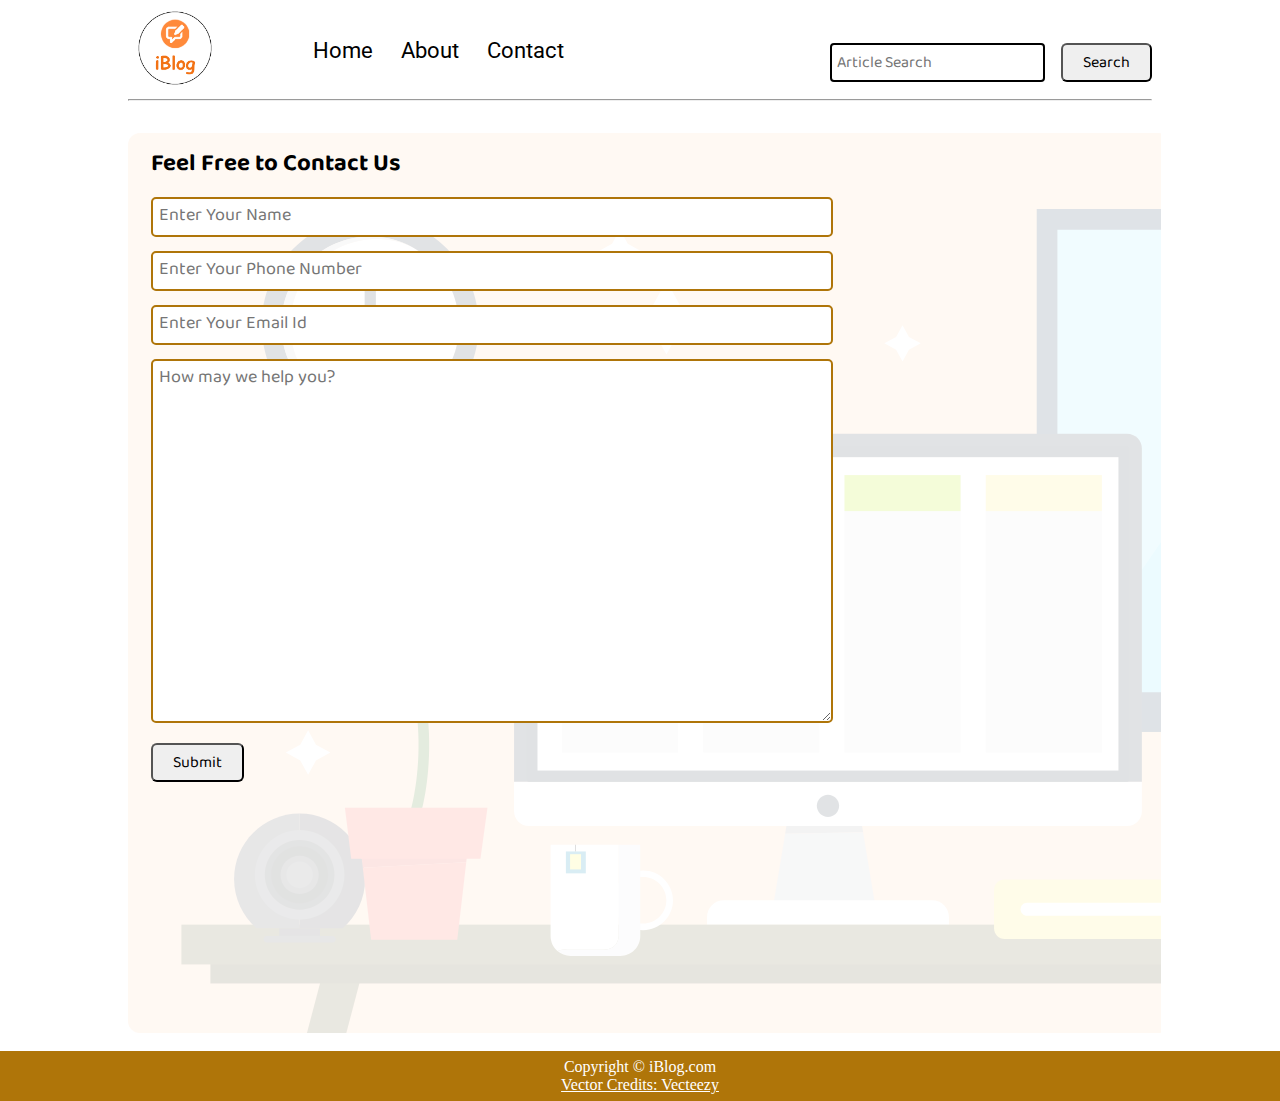
<file: contact.html>
<!DOCTYPE html>
<html lang="en">

<head>
    <meta charset="UTF-8">
    <meta http-equiv="X-UA-Compatible" content="IE=edge">
    <meta name="viewport" content="width=device-width, initial-scale=1.0">
    <link rel="stylesheet" href="css/utils.css">
    <link rel="stylesheet" href="css/style.css">
    <link rel="stylesheet" href="css/contact.css">
    <link rel="stylesheet" href="css/mobile.css">

    <title>iBlog by js</title>
</head>

<body>
    <nav class="navigation max-width-1 m-auto">
        <div class="nav-left">
            <a href="/">
                <span><img src="img/logo.png" width="94px" alt=""> </span>
            </a>
            <ul>
                <li><a href="/">Home</a></li>
                <li><a href="#">About</a></li>
                <li><a href="/contact.html">Contact</a></li>
            </ul>
        </div>
        <div class="nav-right">
            <form action="/search.html" method="get">

                <input class="form-input" type="text" name="query" placeholder="Article Search">
                <button class="btn">Search</button>
            </form>
        </div>
    </nav>

    <div class="max-width-1 m-auto">
        <hr>
    </div>
    <div class="contact-content font1 max-width-1 m-auto">
        <div class="max-width-1 m-auto mx-1">
            <h2>Feel Free to Contact Us</h2>
            <div class="contact-form">
                <div class="form-box">
                    <input type="=text" placeholder="Enter Your Name">
                </div>
                <div class="form-box">
                    <input type="=text" placeholder="Enter Your Phone Number">
                </div>
                <div class="form-box">
                    <input type="=text" placeholder="Enter Your Email Id">
                </div>
                <div class="form-box">
                    <textarea name="" id="" cols="30" rows="10" placeholder="How may we help you?"></textarea>
                </div>
                <button class="btn">Submit</button>
            </div>
        </div>
    </div>





    <div class="footer">
        <p> Copyright &copy; iBlog.com</p>
        <a href="https://www.vecteezy.com/free-vector/typewriter">Vector Credits: Vecteezy</a>
    </div>
</body>

</html>
</file>
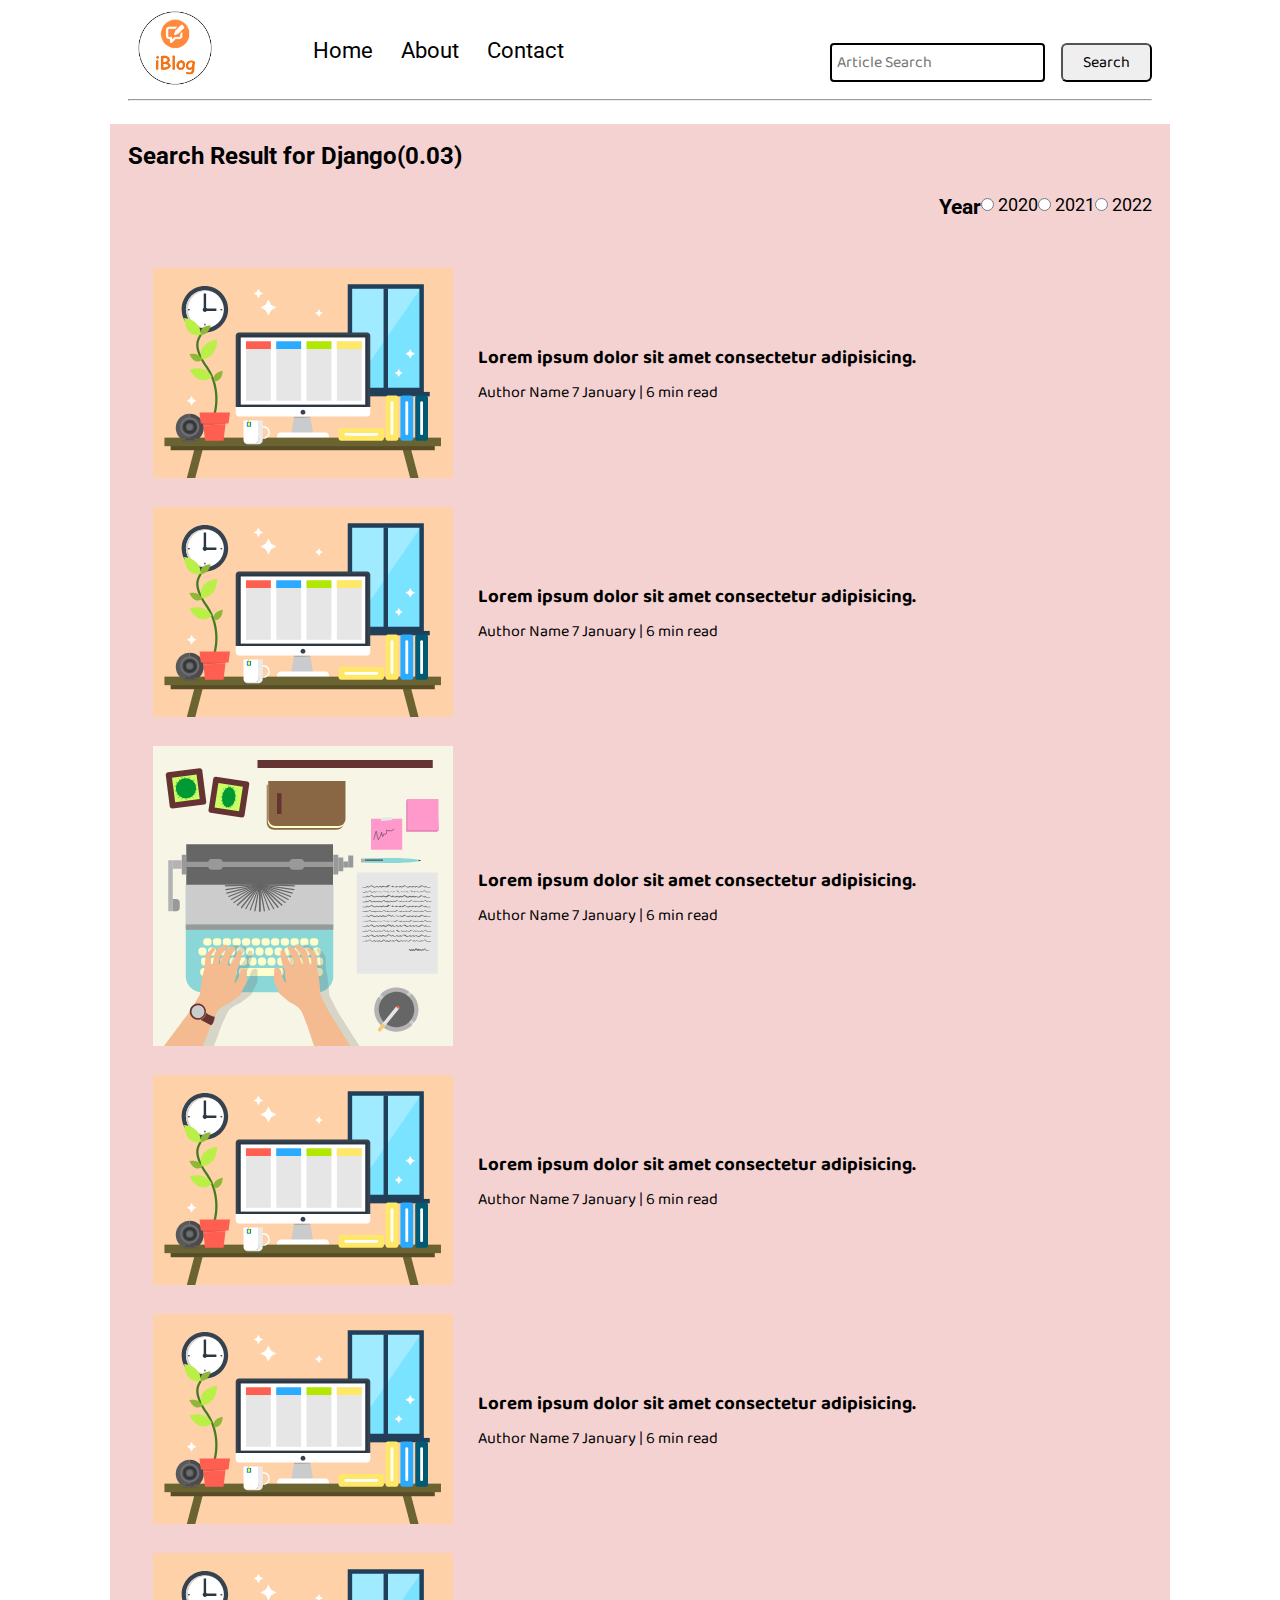
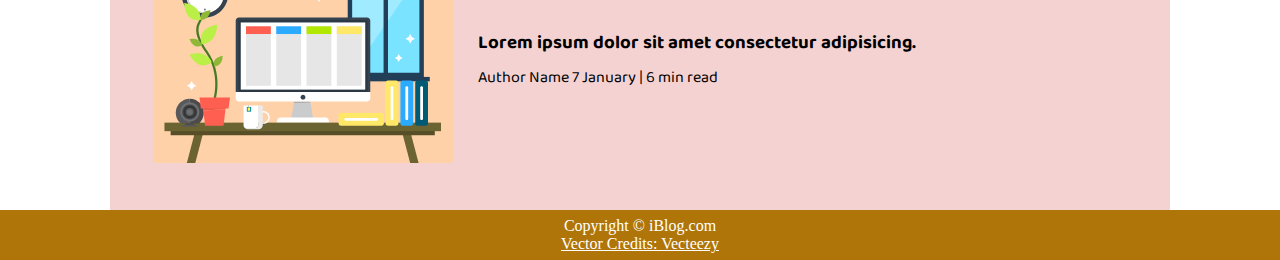
<file: search.html>
<!DOCTYPE html>
<html lang="en">

<head>
    <meta charset="UTF-8">
    <meta http-equiv="X-UA-Compatible" content="IE=edge">
    <meta name="viewport" content="width=device-width, initial-scale=1.0">
    <link rel="stylesheet" href="css/utils.css">
    <link rel="stylesheet" href="css/style.css">
    <link rel="stylesheet" href="css/mobile.css">

    <title>iBlog by js</title>
</head>

<body>
    <nav class="navigation max-width-1 m-auto">
        <div class="nav-left">
            <a href="/">
                <span><img src="img/logo.png" width="94px" alt=""> </span>
            </a>
            <ul>
                <li><a href="/">Home</a></li>
                <li><a href="#">About</a></li>
                <li><a href="/contact.html">Contact</a></li>
            </ul>
        </div>
        <div class="nav-right">
            <form action="/search.html" method="get">

                <input class="form-input" type="text" name="query" placeholder="Article Search">
                <button class="btn">Search</button>
            </form>
        </div>
    </nav>



    <div class="max-width-1 m-auto">
        <hr>
    </div>
    <div class="home-articles max-width-1 m-auto font2">

        <h2>Search Result for Django(0.03)</h2>
        <div class="year-box adjust-year">
            <div>
                <h3>Year</h3>
            </div>
            <div> <input type="radio" name="year" id=""> 2020</div>
            <div> <input type="radio" name="year" id=""> 2021</div>
            <div> <input type="radio" name="year" id=""> 2022</div>

        </div>
        <div class="home-article">
            <div class="home-article-img">
                <img src="img/11.svg" alt="article">
            </div>
            <div class="home-article-content font1">
                <a href="/blogpost.html">
                    <h3>Lorem ipsum dolor sit amet consectetur adipisicing.</h3>
                </a>

                <span>Author Name</span>
                <span>7 January | 6 min read</span>
            </div>
        </div>
        <div class="home-article">
            <div class="home-article-img">
                <img src="img/11.svg" alt="article">
            </div>
            <div class="home-article-content font1">
                <a href="/blogpost.html">
                    <h3>Lorem ipsum dolor sit amet consectetur adipisicing.</h3>
                </a>
                <span>Author Name</span>
                <span>7 January | 6 min read</span>
            </div>
        </div>
        <div class="home-article">
            <div class="home-article-img">
                <img src="img/home.svg" alt="article">
            </div>
            <div class="home-article-content font1">
                <a href="/blogpost.html">
                    <h3>Lorem ipsum dolor sit amet consectetur adipisicing.</h3>
                </a>
                <span>Author Name</span>
                <span>7 January | 6 min read</span>
            </div>
        </div>
        <div class="home-article">
            <div class="home-article-img">
                <img src="img/11.svg" alt="article">
            </div>
            <div class="home-article-content font1">
                <a href="/blogpost.html">
                    <h3>Lorem ipsum dolor sit amet consectetur adipisicing.</h3>
                </a>
                <span>Author Name</span>
                <span>7 January | 6 min read</span>
            </div>
        </div>
        <div class="home-article">
            <div class="home-article-img">
                <img src="img/11.svg" alt="article">
            </div>
            <div class="home-article-content font1">
                <a href="/blogpost.html">
                    <h3>Lorem ipsum dolor sit amet consectetur adipisicing.</h3>
                </a>
                <span>Author Name</span>
                <span>7 January | 6 min read</span>
            </div>
        </div>
        <div class="home-article">
            <div class="home-article-img">
                <img src="img/11.svg" alt="article">
            </div>
            <div class="home-article-content font1">
                <a href="/blogpost.html">
                    <h3>Lorem ipsum dolor sit amet consectetur adipisicing.</h3>
                </a>
                <span>Author Name</span>
                <span>7 January | 6 min read</span>
            </div>
        </div>
    </div>

    <div class="footer">
        <p> Copyright &copy; iBlog.com</p>
        <a href="https://www.vecteezy.com/free-vector/typewriter">Vector Credits: Vecteezy</a>
    </div>
</body>

</html>
</file>
<file: css/utils.css>
@import url("https://fonts.googleapis.com/css2?family=Roboto&display=swap");
@import url("https://fonts.googleapis.com/css2?family=Baloo+Bhaina+2:wght@500&display=swap");

:root {
    --main-bg-color: rgb(175, 117, 9);
    --font1: 'Baloo Bhaina 2', cursive;
    --font2: 'Roboto', sans-serif;
}
.center{
    text-align: center;
}
.font1 {
    font-family: var(--font1);
}

.font2 {
    font-family: var(--font2);
}

.max-width-1 {
    max-width: 80vw;
}

.max-width-2 {
    max-width: 60vw;
}

.m-auto {
    margin: auto;
}
.mx-1{
    margin-left: 23px;
    margin-right: 23px;
}
.my-2{
    margin-bottom: 32px;
    margin-top: 32px;
}
.btn {
    font-family: var(--font1);
    font-size: 16px;
    padding: 0px 20px;
    border: 2px solxid black;
    border-radius: 6px;
    cursor: pointer;
    padding-top: 3px;
    transition: all 0.3s ease-in-out;
}

.btn:hover {
    color: white;
    background: var(--main-bg-color);
}

.form-input {
    padding: 0px 5px;
    padding-top: 3px;
    font-size: 16px;
    border: 2px solid black;
    border-radius: 4px;
    margin: 0 13px;
    font-family: var(--font1);
}
.form-box input, textarea{
    width: 52vw;
    padding: 0px 6px;
    margin: 7px 0;
    font-size: 18px;
    font-family: var(--font1);
    border: 2px solid var(--main-bg-color);
    border-radius: 5px;
  }
</file>
<file: css/style.css>
* {
    margin: 0;
    padding: 0;
}

.navigation {
    margin-top: 25px;
    font-family: var(--font1);
    height: 74px;
    /* background-color:rgb(250, 249, 249); */
    display: flex;
    justify-content: space-between;
    align-items: center;
}

.nav-left {
    display: flex;
}

.nav-left span {
    padding-top: 10px;
    font-size: 35px;
}

.nav-left ul {
    display: flex;
    align-items: center;
    margin: 0 77px;
    font-size: 22px;
    padding-bottom: 23px;
    font-size: 22px;
}

.nav-left ul li {
    list-style: none;
    margin: 0 14px;
    font-family: var(--font2);
    transition: all 0.3s ease-in-out;
}

.nav-left ul li a:hover {
    font-weight: bolder;
    /* background: var(--main-bg-color); */
}

.nav-left ul li a {
    text-decoration: none;
    color: black;

}

.content {
    display: flex;
    height: 100%;
    margin-top: 32px;
    padding: 9px;
    position: relative;

}

.content::after {
    content: "";
    background-image: url("../img/11.svg");
    position: absolute;
    width: 100%;
    height: inherit;
    opacity: 0.15;
    border-radius: 12px;
}

.content-left {
    padding: 49px;
    font-family: var(--font1);
    /* width: 50%; */
    display: flex;
    flex-direction: column;
    justify-content: center;
    z-index: 1;
}

.content-right {
    /* width: 50%; */
    display: flex;
    align-items: center;
    justify-content: center;
}

.content-right img {
    height: 355px;
    border: 2px solid black;
    border-radius: 200px;
}

.home-articles {
    background-color: rgba(233, 165, 165, 0.5);
    padding-top: 20px;
    padding: 18px;
    margin-top: 23px;
    position: relative;
}

.year-box {
    position: absolute;
    right: 0px;
    top: 100px;
    width: 234px;
    height: 255px;
    font-size: 18px;
}

.year-box div {
    margin: 12px 0px;
}

.home-article {
    display: flex;
    margin: 25px;
}

.home-article img {
    width: 300px;
}

.home-article-content {
    align-self: center;
    padding: 25px;
}

.home-article-content a {
    text-decoration: none;
    color: black;
}

.footer {
    height: 50px;
    background-color: var(--main-bg-color);
    display: flex;
    align-items: center;
    justify-content: center;
    color: white;
    flex-direction: column;
}

.footer a {
    color: white;
}
</file>
<file: css/contact.css>
.contact-content{  
    height: 100vh;
    margin-top: 32px;
    padding: 9px;
    position: relative; 
    overflow: hidden;
  
  }
  
  .contact-content::after {
    content: "";
    background-image: url("../img/11.svg");
    position: absolute;
    top:0;
    width: 100%;
    height: inherit;
    opacity: 0.15;
    border-radius: 12px;
    z-index: -1;
  }
</file>
<file: css/mobile.css>
@media screen and (max-width: 1200px){

.navigation {
    flex-direction: column;
    margin-bottom: 23px;
}

.nav-left {
    flex-direction: column;
    text-align: center;
}

.content-right {
    display: none;
}

.home-article {
    flex-direction: column;
}

.home-article-img {
    text-align: center;
    width: 70vw;
}

.year-box {
    top: 25px;
    left: 60vw;
    font-size: 11px;
    display: flex;
}

.year-box div {
    padding: 0 3px;
    margin: 0;
}

.form-input {
    width: 50%;
}

.form-box input,
textarea {
    width: 66vw;
}

.row {
    flex-direction: column;
}

.social {
    padding: 0;
}

.post-img {
    height: auto;
}
}

.adjust-year {
    position: static;
    height: auto;
    padding: 12px 0px;
    display: flex;
    justify-content: flex-end;
    width: 100%;
}
}
</file>
